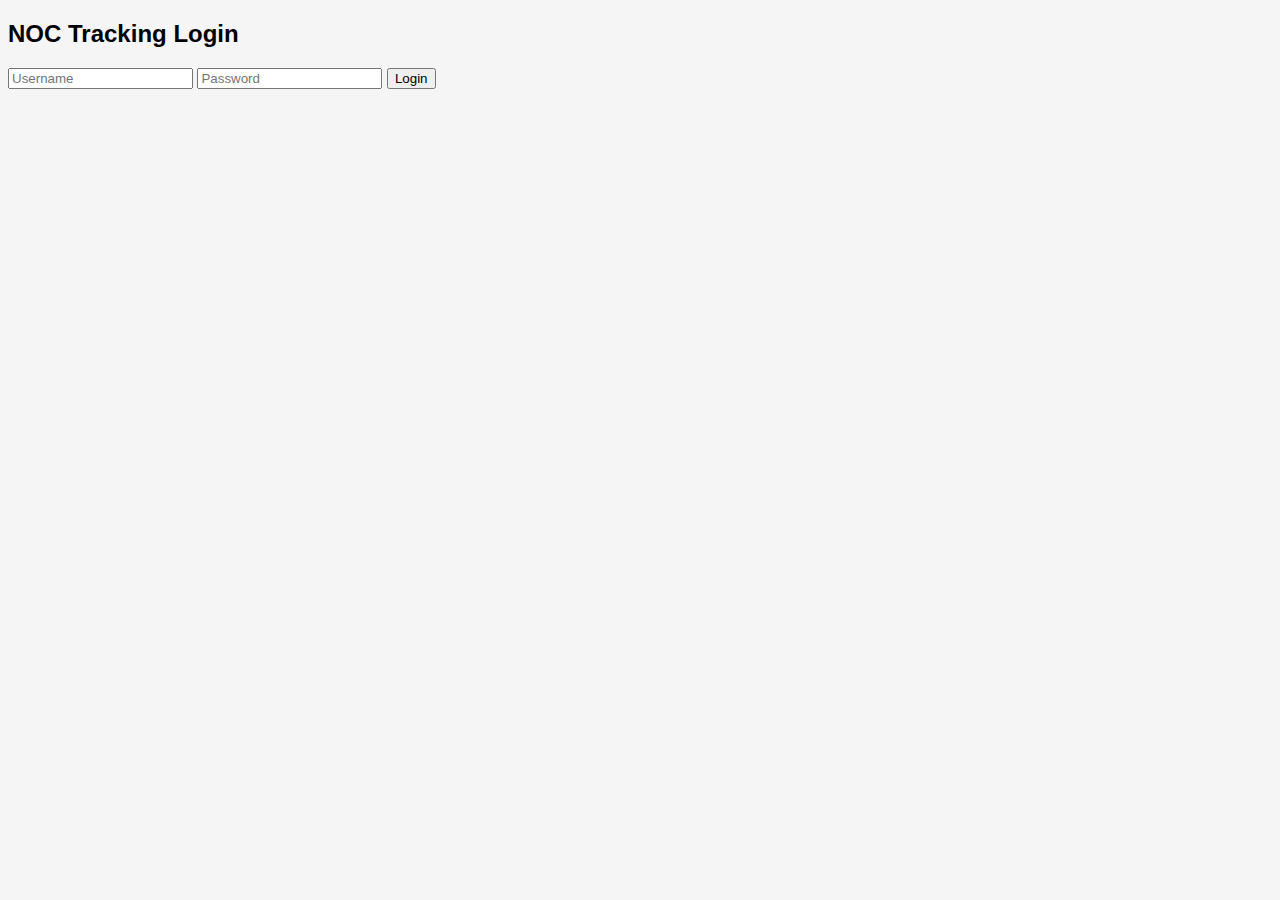
<file: index.html>
<!DOCTYPE html>
<html>
<head>
<link rel="stylesheet" href="css/style.css">
</head>
<body>
<h2>NOC Tracking Login</h2>
<input id="u" placeholder="Username">
<input id="p" type="password" placeholder="Password">
<button onclick="login()">Login</button>
<script src="js/config.js"></script>
<script src="js/auth.js"></script>
</body>
</html>
</file>
<file: css/style.css>
body { font-family: Arial; background:#f5f5f5; }
table { width:100%; border-collapse:collapse; }
td,th { border:1px solid #000; padding:6px; }
.red { background:#f8d7da; }
.yellow { background:#fff3cd; }
</file>
